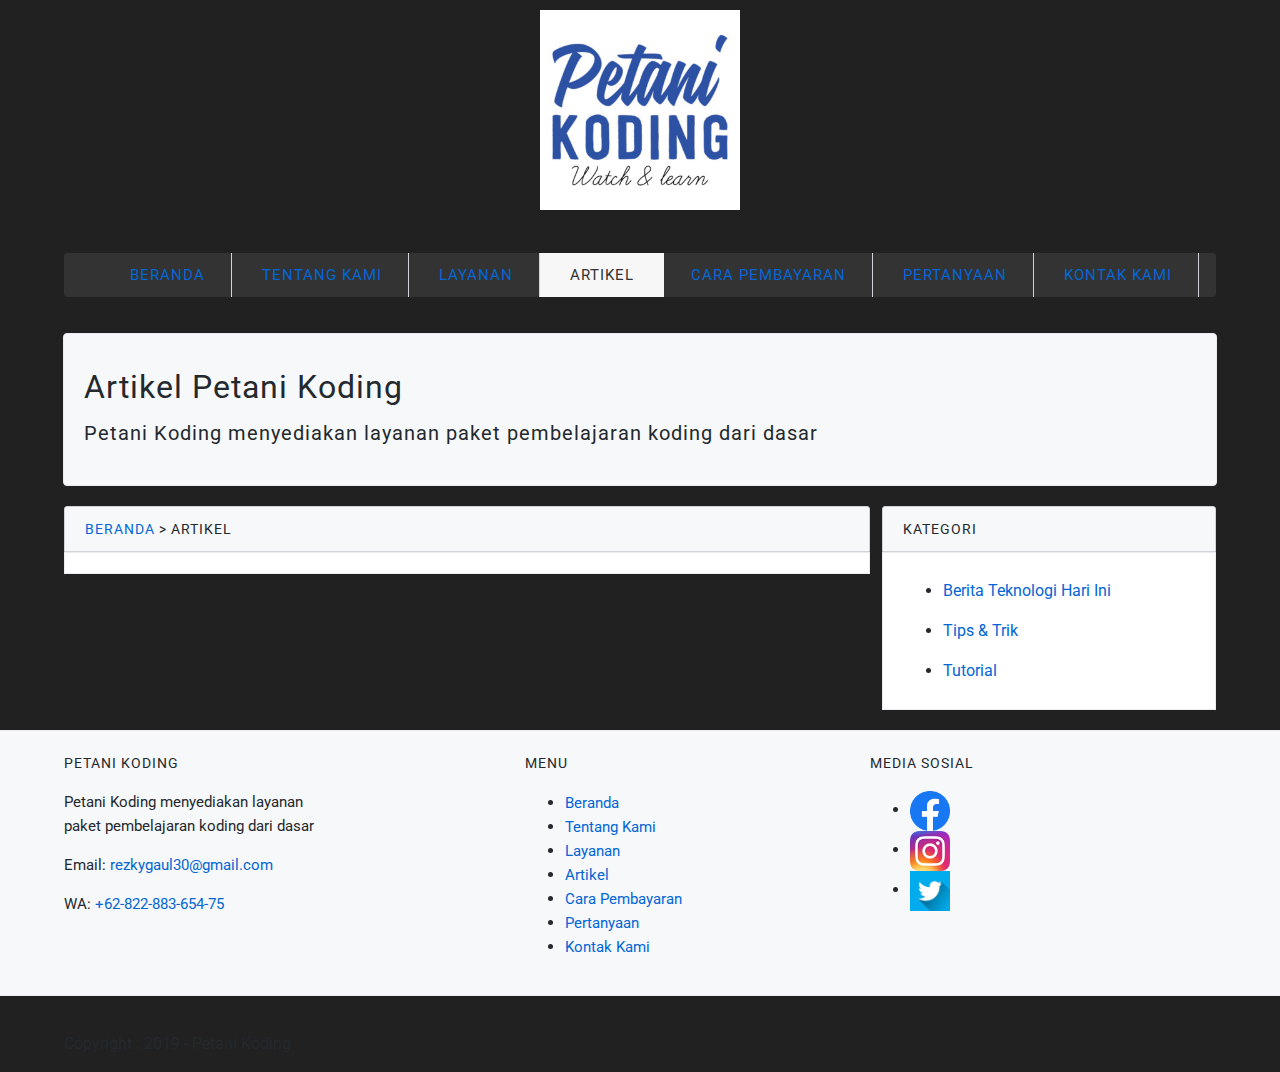
<file: artikel.html>
<!DOCTYPE html>
<html lang="en">
<head>
    <meta charset="UTF-8">
    <meta name="viewport" content="width=device-width, initial-scale=1.0">
    <meta http-equiv="X-UA-Compatible" content="ie=edge">
    <!-- Start Title -->
    <title>Belajar koding dari dasar - Petani Koding - Beranda</title>
    <!-- Start Title -->

    <!-- Start Description -->
    <meta name="description" content="Petani Koding menawarkan jasa belajar koding dari dasar">
    <!-- End Description -->

    <!-- Start CSS -->
    <link rel="stylesheet" href="css/style.css">
    <!-- End CSS -->
</head>
<body>
    <!-- Start Logo -->
    <div class="container logo">
        <a href="index.html" title=" logo petani koding">
            <img src="image/logo-petani-koding.jpg" alt="logo petani koding" width="200">
        </a>
    </div>
    <!-- End Logo -->

    <!-- Start Menu Primer -->
    <div class="container menu-primer">
        <ul>
            <li>
                <a href="index.html" title="Beranda">Beranda</a>
            </li>
            <li>
                <a href="tentang.html" title="Tentang Kami">Tentang Kami</a>
            </li>
            <li>
                <a href="layanan.html" title="Layanan">Layanan</a>
            </li>
            <li>
                <a href="artikel.html" title="Artikel" class="active">Artikel</a>
            </li>
            <li>
                <a href="pembayaran.html" title="Cara Pembayaran">Cara Pembayaran</a>
            </li>
            <li>
                <a href="pertanyaan.html" title="Pertanyaan">Pertanyaan</a>
            </li>
            <li>
                <a href="kontak.html" title="Kontak Kami">Kontak Kami</a>
            </li>
        </ul>
    </div>
    <!-- End Menu Primer -->

    <!-- Start Jumbotron -->
    <div class="container jumbotron">
        <h1>Artikel Petani Koding</h1>
        <h3>Petani Koding menyediakan layanan paket pembelajaran koding dari dasar</h3>
    </div>
    <!-- End Jumbotron -->

    <!-- Start Artikel -->
    <div class="container">
        <div class="main-one">
            <div class="box-heading">
                <h4><a href="index.html" title="Beranda">Beranda</a> > Artikel</h4>
            </div>
            <div class="box-isi">
            </div>
        </div>
        <div class="sidebar-two">
            <!-- Start Kategori -->
            <div class="box-heading">
                <h4>Kategori</h4>
            </div>
            <div class="box-isi">
                <ul>
                    <li><a href="#" title="Berita Teknologi">Berita Teknologi Hari Ini</a></li>
                </ul>
                <ul>
                    <li><a href="#" title="Tips & Trik">Tips & Trik</a></li>
                </ul>
                <ul>
                    <li><a href="#" title="Tutorial">Tutorial</a></li>
                </ul>
            </div>
            <!-- End Kategori -->
        </div>
    </div>
    <!-- End Artikel -->

    <!-- Start Menu Sekunder -->
    <div class="container-full menu-sekunder">
            <div class="container">
    
                <!-- Start Petani Koding -->
                <div class="menu-sekunder-one">
                    <h4>Petani Koding</h4>
                    <p>Petani Koding menyediakan layanan <br> paket pembelajaran koding dari dasar</p>
                    <p>Email: <a href="mailto:rezkygaul30@gmail.com" title="rezkygaul30@gmail.com">rezkygaul30@gmail.com</a></p>
                    <p>WA: <a href="telp:+62-822-883-654-75" title="+62-822-883-654-75">+62-822-883-654-75</a></p>
                </div>
                <!-- End Petani Koding -->
    
                <!-- Start Menu -->
                <div class="menu-sekunder-two">
                    <h4>Menu</h4>
                    <ul>
                        <li>
                            <a href="index.html" title="Beranda">Beranda</a>
                        </li>
                        <li>
                            <a href="tentang.html" title="Tentang Kami">Tentang Kami</a>
                        </li>
                        <li>
                            <a href="layanan.html" title="Layanan">Layanan</a>
                        </li>
                        <li>
                            <a href="artikel.html" title="Artikel">Artikel</a>
                        </li>
                        <li>
                            <a href="pembayaran.html" title="Cara Pembayaran">Cara Pembayaran</a>
                        </li>
                        <li>
                            <a href="pertanyaan.html" title="Pertanyaan">Pertanyaan</a>
                        </li>
                        <li>
                            <a href="kontak.html" title="Kontak Kami">Kontak Kami</a>
                        </li>
                    </ul>
                </div>
                <!-- End Menu -->
    
                <!-- Start Media Sosial -->
                <div class="menu-sekunder-three">
                    <h4>Media sosial</h4>
                    <ul>
                        <li><a href="https://facebook.com/" title="Facebook - Petani Koding" >
                                <img src="image/logo-facebook.png" alt="Logo Facebook" width="40">
                            </a>
                        </li>
                        <li><a href="https://instagram.com/" title="Instagram - Petani Koding" >
                            <img src="image/logo-instagram.png" alt="Logo Instagram" width="40">
                            </a>
                        </li>
                        <li><a href="https://twitter.com/" title="Twitter - Petani Koding">
                            <img src="image/logo-twitter.jpg" alt="Logo Twitter" width="40">
                            </a>
                        </li>
                    </ul>
                </div>
                <!-- End Media Sosial -->
            </div>
        </div>
    <!-- End Menu Sekunder -->

    <!-- Start Copyright -->
    <div class="container">
        <p>Copyright : 2019 - Petani Koding</p>
    </div>
    <!-- End Copyright -->
</body>
</html>
</file>
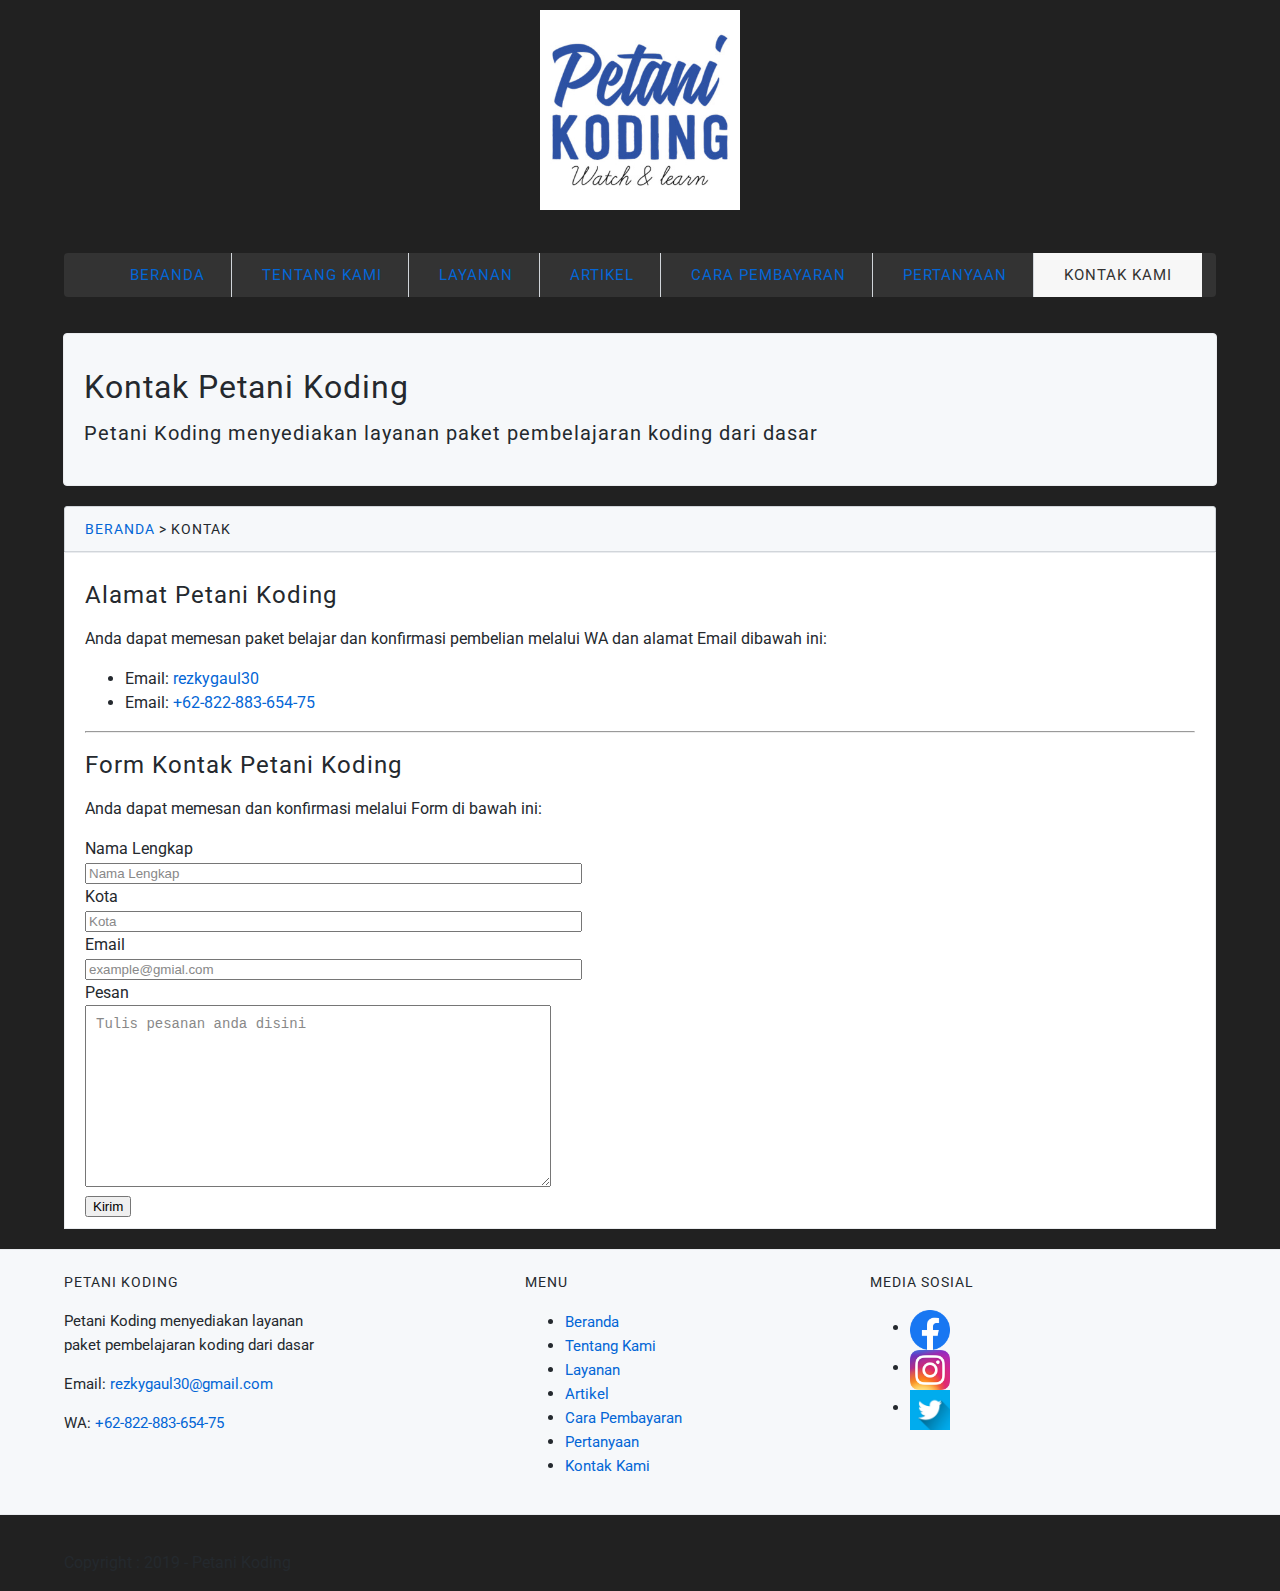
<file: kontak.html>
<!DOCTYPE html>
<html lang="en">
<head>
    <meta charset="UTF-8">
    <meta name="viewport" content="width=device-width, initial-scale=1.0">
    <meta http-equiv="X-UA-Compatible" content="ie=edge">
    <!-- Start Title -->
    <title>Belajar koding dari dasar - Petani Koding - Beranda</title>
    <!-- Start Title -->

    <!-- Start Description -->
    <meta name="description" content="Petani Koding menawarkan jasa belajar koding dari dasar">
    <!-- End Description -->

    <!-- Start CSS -->
    <link rel="stylesheet" href="css/style.css">
    <!-- End CSS -->
</head>
<body>
    <!-- Start Logo -->
    <div class="container logo">
        <a href="index.html" title=" logo petani koding">
            <img src="image/logo-petani-koding.jpg" alt="logo petani koding" width="200">
        </a>
    </div>
    <!-- End Logo -->

    <!-- Start Menu Primer -->
    <div class="container menu-primer">
        <ul>
            <li>
                <a href="index.html" title="Beranda">Beranda</a>
            </li>
            <li>
                <a href="tentang.html" title="Tentang Kami">Tentang Kami</a>
            </li>
            <li>
                <a href="layanan.html" title="Layanan">Layanan</a>
            </li>
            <li>
                <a href="artikel.html" title="Artikel">Artikel</a>
            </li>
            <li>
                <a href="pembayaran.html" title="Cara Pembayaran">Cara Pembayaran</a>
            </li>
            <li>
                <a href="pertanyaan.html" title="Pertanyaan">Pertanyaan</a>
            </li>
            <li>
                <a href="kontak.html" title="Kontak Kami" class="active">Kontak Kami</a>
            </li>
        </ul>
    </div>
    <!-- End Menu Primer -->

    <!-- Start Jumbotron -->
    <div class="container jumbotron">
        <h1>Kontak Petani Koding</h1>
        <h3>Petani Koding menyediakan layanan paket pembelajaran koding dari dasar</h3>
    </div>
    <!-- End Jumbotron -->

    <!-- Start Kontak -->
    <div class="container">
        <div class="box-heading">
            <h4><a href="index.html" title="Beranda">Beranda</a> > Kontak</h4>
        </div>
        <div class="box-isi">
            <!-- Start Alamat -->
                <h2>Alamat Petani Koding</h2>
                <p>Anda dapat memesan paket belajar dan konfirmasi pembelian melalui WA dan alamat Email dibawah ini:</p>
                <ul>
                    <li>Email: <a href="mailto:rezkygaul30" title="rezkygaul30@gmail.com">rezkygaul30</a></li>
                    <li>Email: <a href="telp:+62-822-883-654-75" title="+62-822-883-654-75">+62-822-883-654-75</a></li>
                </ul>
            <!-- End Alamat -->
            <hr>
            <!-- Start Form -->
                <h2>Form Kontak Petani Koding</h2>
                <p>Anda dapat memesan dan konfirmasi melalui Form di bawah ini:</p>

                <form method="POST" action="https://formspree.io/rezkygaul30@gmail.com">
                    <div>
                        <label for="nama">Nama Lengkap</label><br>
                        <input type="text" placeholder="Nama Lengkap" size="59" name="nama" id="nama">
                    </div>

                    <div>
                        <label for="kota">Kota</label><br>
                        <input type="text" placeholder="Kota" size="59" name="kota" id="kota">
                    </div>

                    <div>
                        <label for="email">Email</label><br>
                        <input type="email" placeholder="example@gmial.com" size="59" name="email" id="email">
                    </div>

                    <div>
                        <label for="pesan">Pesan</label><br>
                        <textarea name="" id="" cols="51" rows="10" placeholder="Tulis pesanan anda disini"></textarea>
                    </div>

                    <div>
                        <input type="submit" name="kirim" id="kirim" size="50" value="Kirim">
                    </div>

                </form>
                <!-- End Form -->
            </div>
    </div>
    <!-- End Kontak -->

    <!-- Start Menu Sekunder -->
    <div class="container-full menu-sekunder">
            <div class="container">
    
                <!-- Start Petani Koding -->
                <div class="menu-sekunder-one">
                    <h4>Petani Koding</h4>
                    <p>Petani Koding menyediakan layanan <br> paket pembelajaran koding dari dasar</p>
                    <p>Email: <a href="mailto:rezkygaul30@gmail.com" title="rezkygaul30@gmail.com">rezkygaul30@gmail.com</a></p>
                    <p>WA: <a href="telp:+62-822-883-654-75" title="+62-822-883-654-75">+62-822-883-654-75</a></p>
                </div>
                <!-- End Petani Koding -->
    
                <!-- Start Menu -->
                <div class="menu-sekunder-two">
                    <h4>Menu</h4>
                    <ul>
                        <li>
                            <a href="index.html" title="Beranda">Beranda</a>
                        </li>
                        <li>
                            <a href="tentang.html" title="Tentang Kami">Tentang Kami</a>
                        </li>
                        <li>
                            <a href="layanan.html" title="Layanan">Layanan</a>
                        </li>
                        <li>
                            <a href="artikel.html" title="Artikel">Artikel</a>
                        </li>
                        <li>
                            <a href="pembayaran.html" title="Cara Pembayaran">Cara Pembayaran</a>
                        </li>
                        <li>
                            <a href="pertanyaan.html" title="Pertanyaan">Pertanyaan</a>
                        </li>
                        <li>
                            <a href="kontak.html" title="Kontak Kami">Kontak Kami</a>
                        </li>
                    </ul>
                </div>
                <!-- End Menu -->
    
                <!-- Start Media Sosial -->
                <div class="menu-sekunder-three">
                    <h4>Media sosial</h4>
                    <ul>
                        <li><a href="https://facebook.com/" title="Facebook - Petani Koding" >
                                <img src="image/logo-facebook.png" alt="Logo Facebook" width="40">
                            </a>
                        </li>
                        <li><a href="https://instagram.com/" title="Instagram - Petani Koding" >
                            <img src="image/logo-instagram.png" alt="Logo Instagram" width="40">
                            </a>
                        </li>
                        <li><a href="https://twitter.com/" title="Twitter - Petani Koding">
                            <img src="image/logo-twitter.jpg" alt="Logo Twitter" width="40">
                            </a>
                        </li>
                    </ul>
                </div>
                <!-- End Media Sosial -->
            </div>
        </div>
    <!-- End Menu Sekunder -->

    <!-- Start Copyright -->
    <div class="container">
        <p>Copyright : 2019 - Petani Koding</p>
    </div>
    <!-- End Copyright -->
</body>
</html>
</file>
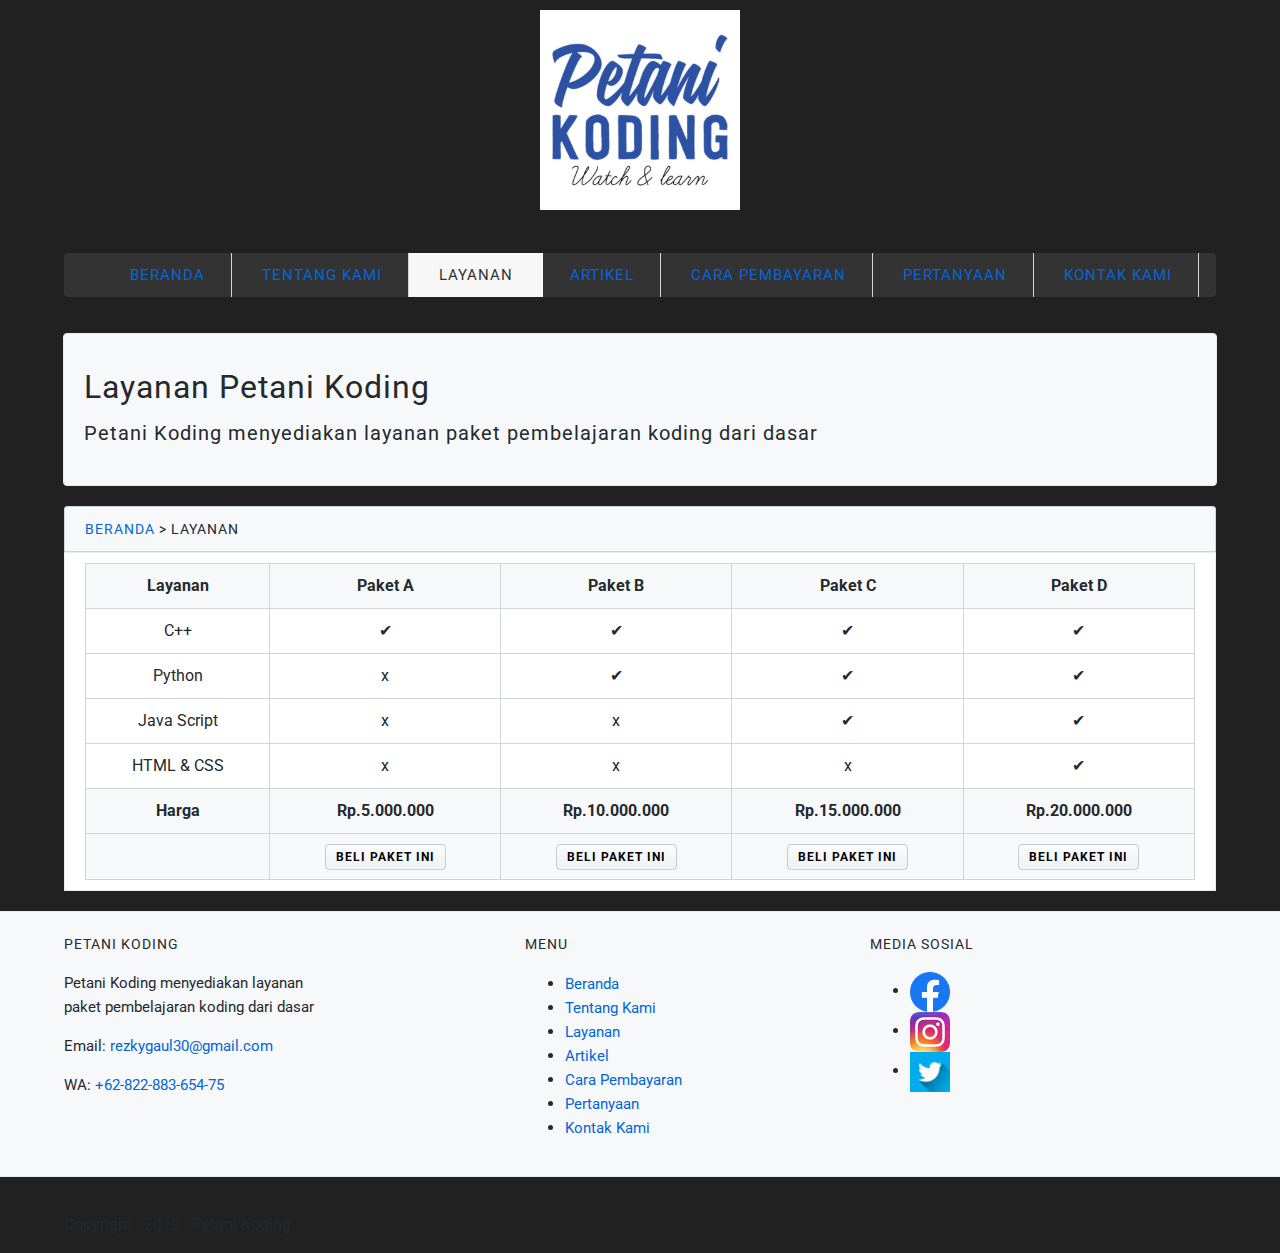
<file: layanan.html>
<!DOCTYPE html>
<html lang="en">
<head>
    <meta charset="UTF-8">
    <meta name="viewport" content="width=device-width, initial-scale=1.0">
    <meta http-equiv="X-UA-Compatible" content="ie=edge">
    <!-- Start Title -->
    <title>Belajar koding dari dasar - Petani Koding - Beranda</title>
    <!-- Start Title -->

    <!-- Start Description -->
    <meta name="description" content="Petani Koding menawarkan jasa belajar koding dari dasar">
    <!-- End Description -->

    <!-- Start CSS -->
    <link rel="stylesheet" href="css/style.css">
    <!-- End CSS -->
</head>
<body>
    <!-- Start Logo -->
    <div class="container logo">
        <a href="index.html" title=" logo petani koding">
            <img src="image/logo-petani-koding.jpg" alt="logo petani koding" width="200">
        </a>
    </div>
    <!-- End Logo -->

    <!-- Start Menu Primer -->
    <div class="container menu-primer">
        <ul>
            <li>
                <a href="index.html" title="Beranda">Beranda</a>
            </li>
            <li>
                <a href="tentang.html" title="Tentang Kami">Tentang Kami</a>
            </li>
            <li>
                <a href="layanan.html" title="Layanan" class="active">Layanan</a>
            </li>
            <li>
                <a href="artikel.html" title="Artikel">Artikel</a>
            </li>
            <li>
                <a href="pembayaran.html" title="Cara Pembayaran">Cara Pembayaran</a>
            </li>
            <li>
                <a href="pertanyaan.html" title="Pertanyaan">Pertanyaan</a>
            </li>
            <li>
                <a href="kontak.html" title="Kontak Kami">Kontak Kami</a>
            </li>
        </ul>
    </div>
    <!-- End Menu Primer -->

    <!-- Start Jumbotron -->
    <div class="container jumbotron">
        <h1>Layanan Petani Koding</h1>
        <h3>Petani Koding menyediakan layanan paket pembelajaran koding dari dasar</h3>
    </div>
    <!-- End Jumbotron -->

    <!-- Start Layanan -->
    <div class="container">
        <div class="box-heading">
            <h4><a href="index.html" title="Beranda">Beranda</a> > Layanan</h4>
        </div>
        <div class="box-isi">
            <table border="1" cellpadding="10" class="layanan-table">
                <thead>
                    <tr>
                        <th>Layanan</th>
                        <th>Paket A</th>
                        <th>Paket B</th>
                        <th>Paket C</th>
                        <th>Paket D</th>
                    </tr>
            </thead>
            <tbody> 
                    <tr>
                        <td>C++</td>
                        <td>✔</td>
                        <td>✔</td>
                        <td>✔</td>
                        <td>✔</td>
                    </tr>
                    <tr>
                        <td>Python</td>
                        <td>x</td>
                        <td>✔</td>
                        <td>✔</td>
                        <td>✔</td>
                    </tr>
                    <tr>
                        <td>Java Script</td>
                        <td>x</td>
                        <td>x</td>
                        <td>✔</td>
                        <td>✔</td>
                    </tr>
                    <tr>
                        <td>HTML & CSS</td>
                        <td>x</td>
                        <td>x</td>
                        <td>x</td>
                        <td>✔</td>
                    </tr>
            </tbody>
            <tfoot>
                <tr>
                    <th>Harga</th>
                    <th>Rp.5.000.000</th>
                    <th>Rp.10.000.000</th>
                    <th>Rp.15.000.000</th>
                    <th>Rp.20.000.000</th>
                </tr>
                <tr>
                    <th></th>
                    <th><a href="kontak.html" title="Beli Paket Ini" class="button">Beli Paket Ini</a></th>
                    <th><a href="kontak.html" title="Beli Paket Ini" class="button">Beli Paket Ini</a></th>
                    <th><a href="kontak.html" title="Beli Paket Ini" class="button">Beli Paket Ini</a></th>
                    <th><a href="kontak.html" title="Beli Paket Ini" class="button">Beli Paket Ini</a></th>
                </tr>
            </tfoot> 
            </table>
        </div>
    </div>
    <!-- End Layanan -->

    <!-- Start Menu Sekunder -->
    <div class="container-full menu-sekunder">
            <div class="container">
    
                <!-- Start Petani Koding -->
                <div class="menu-sekunder-one">
                    <h4>Petani Koding</h4>
                    <p>Petani Koding menyediakan layanan <br> paket pembelajaran koding dari dasar</p>
                    <p>Email: <a href="mailto:rezkygaul30@gmail.com" title="rezkygaul30@gmail.com">rezkygaul30@gmail.com</a></p>
                    <p>WA: <a href="telp:+62-822-883-654-75" title="+62-822-883-654-75">+62-822-883-654-75</a></p>
                </div>
                <!-- End Petani Koding -->
    
                <!-- Start Menu -->
                <div class="menu-sekunder-two">
                    <h4>Menu</h4>
                    <ul>
                        <li>
                            <a href="index.html" title="Beranda">Beranda</a>
                        </li>
                        <li>
                            <a href="tentang.html" title="Tentang Kami">Tentang Kami</a>
                        </li>
                        <li>
                            <a href="layanan.html" title="Layanan">Layanan</a>
                        </li>
                        <li>
                            <a href="artikel.html" title="Artikel">Artikel</a>
                        </li>
                        <li>
                            <a href="pembayaran.html" title="Cara Pembayaran">Cara Pembayaran</a>
                        </li>
                        <li>
                            <a href="pertanyaan.html" title="Pertanyaan">Pertanyaan</a>
                        </li>
                        <li>
                            <a href="kontak.html" title="Kontak Kami">Kontak Kami</a>
                        </li>
                    </ul>
                </div>
                <!-- End Menu -->
    
                <!-- Start Media Sosial -->
                <div class="menu-sekunder-three">
                    <h4>Media sosial</h4>
                    <ul>
                        <li><a href="https://facebook.com/" title="Facebook - Petani Koding" >
                                <img src="image/logo-facebook.png" alt="Logo Facebook" width="40">
                            </a>
                        </li>
                        <li><a href="https://instagram.com/" title="Instagram - Petani Koding" >
                            <img src="image/logo-instagram.png" alt="Logo Instagram" width="40">
                            </a>
                        </li>
                        <li><a href="https://twitter.com/" title="Twitter - Petani Koding">
                            <img src="image/logo-twitter.jpg" alt="Logo Twitter" width="40">
                            </a>
                        </li>
                    </ul>
                </div>
                <!-- End Media Sosial -->
            </div>
        </div>
    <!-- End Menu Sekunder -->

    <!-- Start Copyright -->
    <div class="container">
        <p>Copyright : 2019 - Petani Koding</p>
    </div>
    <!-- End Copyright -->
</body>
</html>
</file>
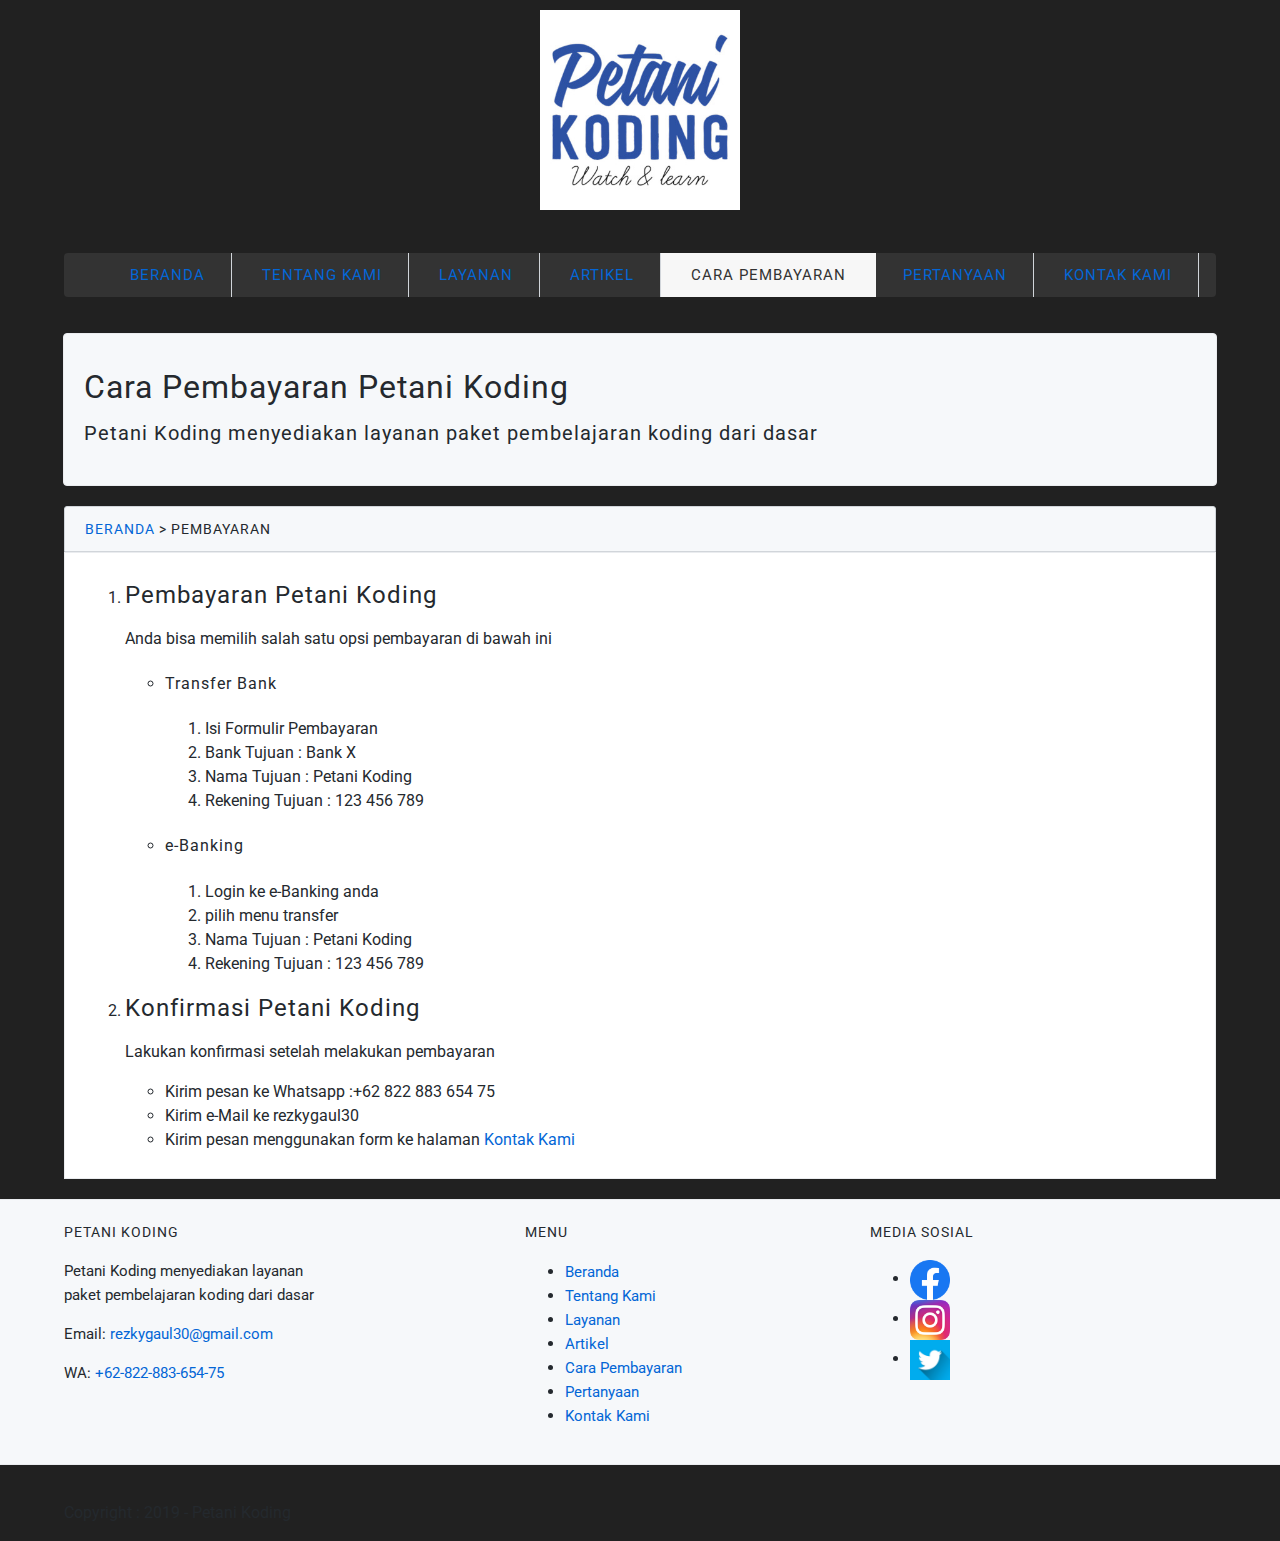
<file: pembayaran.html>
<!DOCTYPE html>
<html lang="en">
<head>
    <meta charset="UTF-8">
    <meta name="viewport" content="width=device-width, initial-scale=1.0">
    <meta http-equiv="X-UA-Compatible" content="ie=edge">
    <!-- Start Title -->
    <title>Belajar koding dari dasar - Petani Koding - Beranda</title>
    <!-- Start Title -->

    <!-- Start Description -->
    <meta name="description" content="Petani Koding menawarkan jasa belajar koding dari dasar">
    <!-- End Description -->

    <!-- Start CSS -->
    <link rel="stylesheet" href="css/style.css">
    <!-- End CSS -->
</head>
<body>
    <!-- Start Logo -->
    <div class="container logo">
        <a href="index.html" title=" logo petani koding">
            <img src="image/logo-petani-koding.jpg" alt="logo petani koding" width="200">
        </a>
    </div>
    <!-- End Logo -->

    <!-- Start Menu Primer -->
    <div class="container menu-primer">
        <ul>
            <li>
                <a href="index.html" title="Beranda">Beranda</a>
            </li>
            <li>
                <a href="tentang.html" title="Tentang Kami">Tentang Kami</a>
            </li>
            <li>
                <a href="layanan.html" title="Layanan">Layanan</a>
            </li>
            <li>
                <a href="artikel.html" title="Artikel">Artikel</a>
            </li>
            <li>
                <a href="pembayaran.html" title="Cara Pembayaran" class="active">Cara Pembayaran</a>
            </li>
            <li>
                <a href="pertanyaan.html" title="Pertanyaan">Pertanyaan</a>
            </li>
            <li>
                <a href="kontak.html" title="Kontak Kami">Kontak Kami</a>
            </li>
        </ul>
    </div>
    <!-- End Menu Primer -->

    <!-- Start Jumbotron -->
    <div class="container jumbotron">
        <h1>Cara Pembayaran Petani Koding</h1>
        <h3>Petani Koding menyediakan layanan paket pembelajaran koding dari dasar</h3>
    </div>
    <!-- End Jumbotron -->

    <!-- Start Pembayaran -->
    <div class="container">
        <div class="box-heading">
            <h4><a href="index.html" title="Beranda">Beranda</a> > Pembayaran</h4>
        </div>
        <div class="box-isi">
            <ol>
                <li>
                    <h2>Pembayaran Petani Koding</h2>
                    <p>Anda bisa memilih salah satu opsi pembayaran di bawah ini</p>
                    <ul>
                        <li>
                            <h4>Transfer Bank</h4>
                            <ol>
                                <li>Isi Formulir Pembayaran</li>
                                <li>Bank Tujuan : Bank X</li>
                                <li>Nama Tujuan : Petani Koding</li>
                                <li>Rekening Tujuan : 123 456 789</li>
                            </ol>
                        </li>
                        <li>
                            <h4>e-Banking</h4>
                            <ol>
                                <li>Login ke e-Banking anda</li>
                                <li>pilih menu transfer</li>
                                <li>Nama Tujuan : Petani Koding</li>
                                <li>Rekening Tujuan : 123 456 789</li>
                            </ol>
                        </li>
                    </ul>
                </li>
                <li>
                    <h2>Konfirmasi Petani Koding</h2>
                    <p>Lakukan konfirmasi setelah melakukan pembayaran</p>
                    <ul>
                        <li>Kirim pesan ke Whatsapp :+62 822 883 654 75</li>
                        <li>Kirim e-Mail ke rezkygaul30</li>
                        <li>Kirim pesan menggunakan form ke halaman <a href="kontak.html" title="Kontak Kami">Kontak Kami</a></li>
                    </ul>
                </li>
            </ol>
        </div>
    </div>
    <!-- End Pembayaran -->

    <!-- Start Menu Sekunder -->
    <div class="container-full menu-sekunder">
            <div class="container">
    
                <!-- Start Petani Koding -->
                <div class="menu-sekunder-one">
                    <h4>Petani Koding</h4>
                    <p>Petani Koding menyediakan layanan <br> paket pembelajaran koding dari dasar</p>
                    <p>Email: <a href="mailto:rezkygaul30@gmail.com" title="rezkygaul30@gmail.com">rezkygaul30@gmail.com</a></p>
                    <p>WA: <a href="telp:+62-822-883-654-75" title="+62-822-883-654-75">+62-822-883-654-75</a></p>
                </div>
                <!-- End Petani Koding -->
    
                <!-- Start Menu -->
                <div class="menu-sekunder-two">
                    <h4>Menu</h4>
                    <ul>
                        <li>
                            <a href="index.html" title="Beranda">Beranda</a>
                        </li>
                        <li>
                            <a href="tentang.html" title="Tentang Kami">Tentang Kami</a>
                        </li>
                        <li>
                            <a href="layanan.html" title="Layanan">Layanan</a>
                        </li>
                        <li>
                            <a href="artikel.html" title="Artikel">Artikel</a>
                        </li>
                        <li>
                            <a href="pembayaran.html" title="Cara Pembayaran">Cara Pembayaran</a>
                        </li>
                        <li>
                            <a href="pertanyaan.html" title="Pertanyaan">Pertanyaan</a>
                        </li>
                        <li>
                            <a href="kontak.html" title="Kontak Kami">Kontak Kami</a>
                        </li>
                    </ul>
                </div>
                <!-- End Menu -->
    
                <!-- Start Media Sosial -->
                <div class="menu-sekunder-three">
                    <h4>Media sosial</h4>
                    <ul>
                        <li><a href="https://facebook.com/" title="Facebook - Petani Koding" >
                                <img src="image/logo-facebook.png" alt="Logo Facebook" width="40">
                            </a>
                        </li>
                        <li><a href="https://instagram.com/" title="Instagram - Petani Koding" >
                            <img src="image/logo-instagram.png" alt="Logo Instagram" width="40">
                            </a>
                        </li>
                        <li><a href="https://twitter.com/" title="Twitter - Petani Koding">
                            <img src="image/logo-twitter.jpg" alt="Logo Twitter" width="40">
                            </a>
                        </li>
                    </ul>
                </div>
                <!-- End Media Sosial -->
            </div>
        </div>
    <!-- End Menu Sekunder -->

    <!-- Start Copyright -->
    <div class="container">
        <p>Copyright : 2019 - Petani Koding</p>
    </div>
    <!-- End Copyright -->
</body>
</html>
</file>
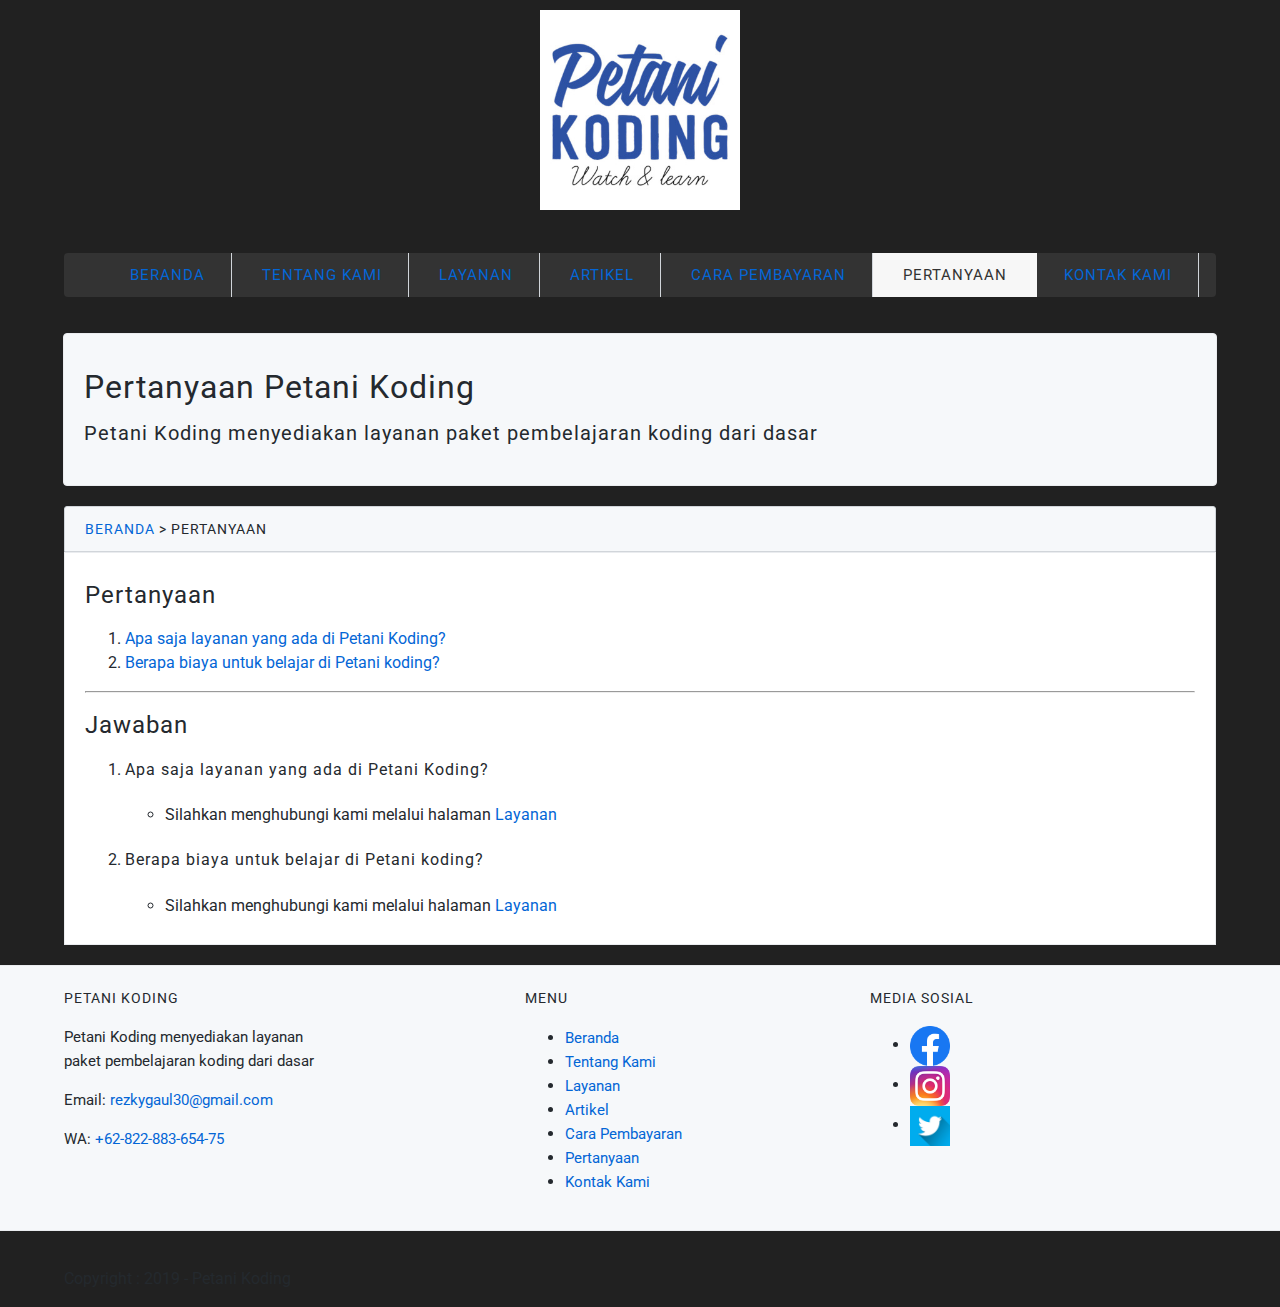
<file: pertanyaan.html>
<!DOCTYPE html>
<html lang="en">
<head>
    <meta charset="UTF-8">
    <meta name="viewport" content="width=device-width, initial-scale=1.0">
    <meta http-equiv="X-UA-Compatible" content="ie=edge">
    <!-- Start Title -->
    <title>Belajar koding dari dasar - Petani Koding - Beranda</title>
    <!-- Start Title -->

    <!-- Start Description -->
    <meta name="description" content="Petani Koding menawarkan jasa belajar koding dari dasar">
    <!-- End Description -->

    <!-- Start CSS -->
    <link rel="stylesheet" href="css/style.css">
    <!-- End CSS -->
</head>
<body>
    <!-- Start Logo -->
    <div class="container logo">
        <a href="index.html" title=" logo petani koding">
            <img src="image/logo-petani-koding.jpg" alt="logo petani koding" width="200">
        </a>
    </div>
    <!-- End Logo -->

    <!-- Start Menu Primer -->
    <div class="container menu-primer">
        <ul>
            <li>
                <a href="index.html" title="Beranda">Beranda</a>
            </li>
            <li>
                <a href="tentang.html" title="Tentang Kami">Tentang Kami</a>
            </li>
            <li>
                <a href="layanan.html" title="Layanan">Layanan</a>
            </li>
            <li>
                <a href="artikel.html" title="Artikel">Artikel</a>
            </li>
            <li>
                <a href="pembayaran.html" title="Cara Pembayaran">Cara Pembayaran</a>
            </li>
            <li>
                <a href="pertanyaan.html" title="Pertanyaan" class="active">Pertanyaan</a>
            </li>
            <li>
                <a href="kontak.html" title="Kontak Kami">Kontak Kami</a>
            </li>
        </ul>
    </div>
    <!-- End Menu Primer -->

    <!-- Start Jumbotron -->
    <div class="container jumbotron">
        <h1>Pertanyaan Petani Koding</h1>
        <h3>Petani Koding menyediakan layanan paket pembelajaran koding dari dasar</h3>
    </div>
    <!-- End Jumbotron -->

    <!-- Start Pertanyaan -->
    <div class="container">
        <div class="box-heading">
            <h4><a href="index.html" title="Beranda">Beranda</a> > Pertanyaan</h4>
        </div>
        <div class="box-isi">
            <h2>Pertanyaan</h2>
            <ol>
                <li>
                    <a href="#01" title="Apa saja layanan yang ada di Petani Koding?">Apa saja layanan yang ada di Petani Koding?</a>
                </li>
                <li>
                    <a href="#02" title="Berapa biaya untuk belajar di Petani koding?">Berapa biaya untuk belajar di Petani koding?</a>
                </li>
            </ol>
            <hr>
            <h2>Jawaban</h2>
            <ol>
                <li>
                    <h4 id="01">Apa saja layanan yang ada di Petani Koding?</h4>
                    <ul>
                        <li>Silahkan menghubungi kami melalui halaman <a href="layanan.html" title="Layanan">Layanan</a></li>
                    </ul>
                </li>
                <li>
                    <h4 id="02">Berapa biaya untuk belajar di Petani koding?</h4>
                    <ul>
                        <li>Silahkan menghubungi kami melalui halaman <a href="layanan.html" title="Layanan">Layanan</a></li>
                    </ul>
                </li>
            </ol>
        </div>
    </div>
    <!-- End Pertanyaan -->

    <!-- Start Menu Sekunder -->
    <div class="container-full menu-sekunder">
            <div class="container">
    
                <!-- Start Petani Koding -->
                <div class="menu-sekunder-one">
                    <h4>Petani Koding</h4>
                    <p>Petani Koding menyediakan layanan <br> paket pembelajaran koding dari dasar</p>
                    <p>Email: <a href="mailto:rezkygaul30@gmail.com" title="rezkygaul30@gmail.com">rezkygaul30@gmail.com</a></p>
                    <p>WA: <a href="telp:+62-822-883-654-75" title="+62-822-883-654-75">+62-822-883-654-75</a></p>
                </div>
                <!-- End Petani Koding -->
    
                <!-- Start Menu -->
                <div class="menu-sekunder-two">
                    <h4>Menu</h4>
                    <ul>
                        <li>
                            <a href="index.html" title="Beranda">Beranda</a>
                        </li>
                        <li>
                            <a href="tentang.html" title="Tentang Kami">Tentang Kami</a>
                        </li>
                        <li>
                            <a href="layanan.html" title="Layanan">Layanan</a>
                        </li>
                        <li>
                            <a href="artikel.html" title="Artikel">Artikel</a>
                        </li>
                        <li>
                            <a href="pembayaran.html" title="Cara Pembayaran">Cara Pembayaran</a>
                        </li>
                        <li>
                            <a href="pertanyaan.html" title="Pertanyaan">Pertanyaan</a>
                        </li>
                        <li>
                            <a href="kontak.html" title="Kontak Kami">Kontak Kami</a>
                        </li>
                    </ul>
                </div>
                <!-- End Menu -->
    
                <!-- Start Media Sosial -->
                <div class="menu-sekunder-three">
                    <h4>Media sosial</h4>
                    <ul>
                        <li><a href="https://facebook.com/" title="Facebook - Petani Koding" >
                                <img src="image/logo-facebook.png" alt="Logo Facebook" width="40">
                            </a>
                        </li>
                        <li><a href="https://instagram.com/" title="Instagram - Petani Koding" >
                            <img src="image/logo-instagram.png" alt="Logo Instagram" width="40">
                            </a>
                        </li>
                        <li><a href="https://twitter.com/" title="Twitter - Petani Koding">
                            <img src="image/logo-twitter.jpg" alt="Logo Twitter" width="40">
                            </a>
                        </li>
                    </ul>
                </div>
                <!-- End Media Sosial -->
            </div>
        </div>
    <!-- End Menu Sekunder -->

    <!-- Start Copyright -->
    <div class="container">
        <p>Copyright : 2019 - Petani Koding</p>
    </div>
    <!-- End Copyright -->
</body>
</html>
</file>
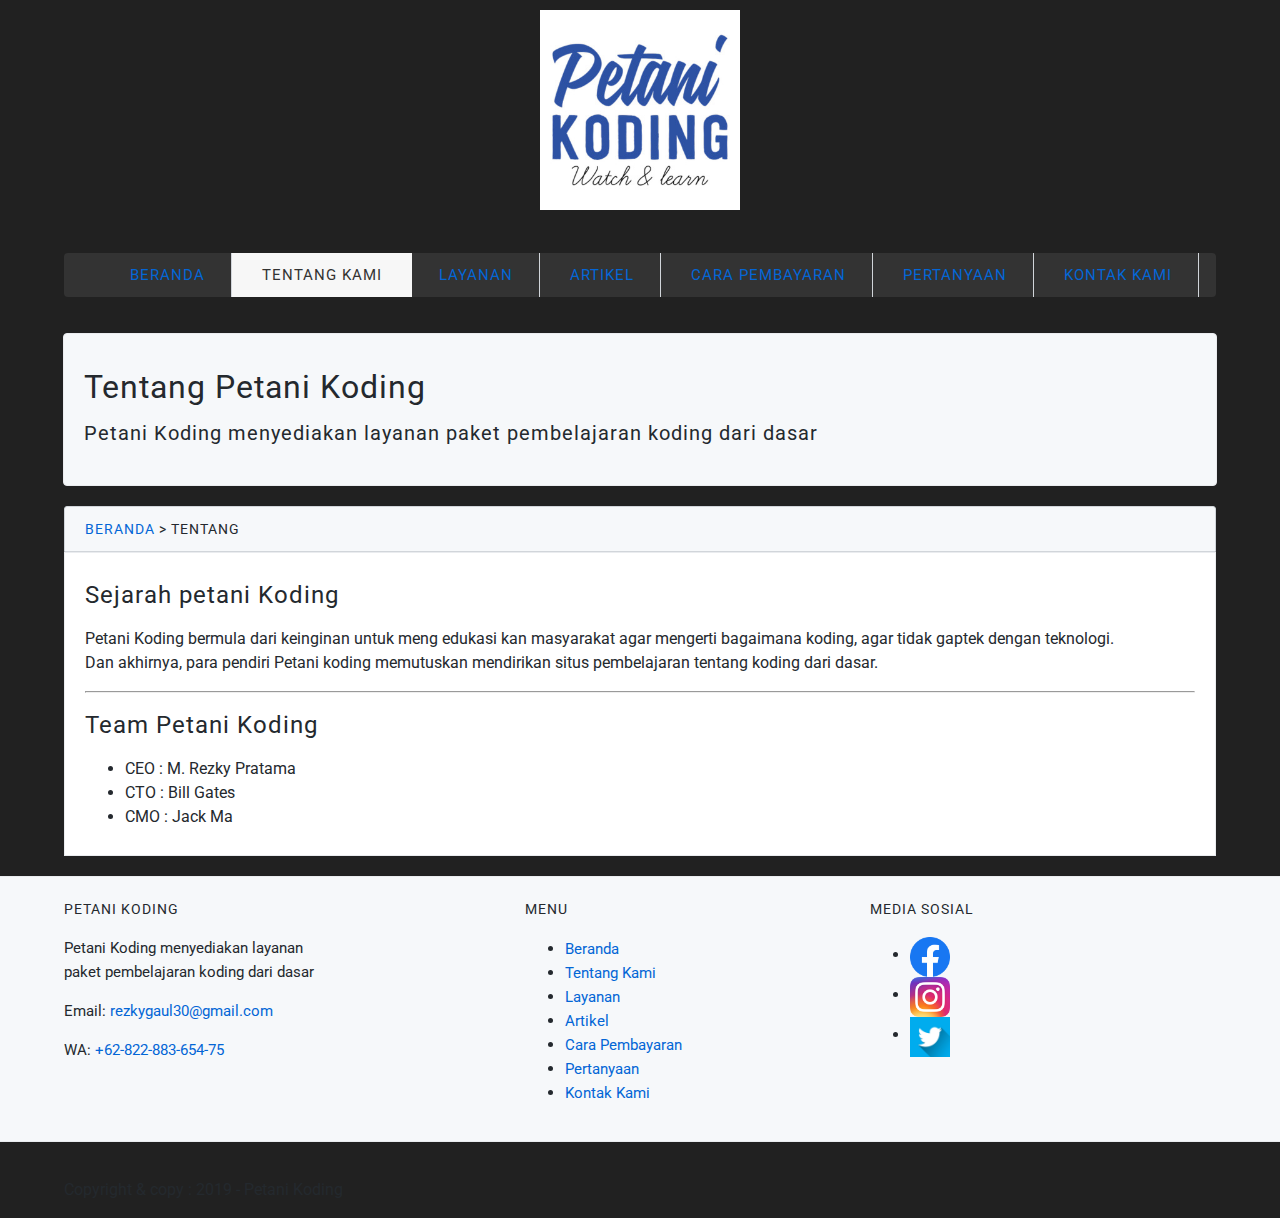
<file: tentang.html>
<!DOCTYPE html>
<html lang="en">
<head>
    <meta charset="UTF-8">
    <meta name="viewport" content="width=device-width, initial-scale=1.0">
    <meta http-equiv="X-UA-Compatible" content="ie=edge">
    <!-- Start Title -->
    <title>Belajar koding dari dasar - Petani Koding - Beranda</title>
    <!-- Start Title -->

    <!-- Start Description -->
    <meta name="description" content="Petani Koding menawarkan jasa belajar koding dari dasar">
    <!-- End Description -->

    <!-- Start CSS -->
    <link rel="stylesheet" href="css/style.css">
    <!-- End CSS -->
</head>
<body>
   <!-- Start Logo -->
   <div class="container logo">
    <a href="index.html" title=" logo petani koding">
        <img src="image/logo-petani-koding.jpg" alt="logo petani koding" width="200">
    </a>
</div>
<!-- End Logo -->

<!-- Start Menu Primer -->
<div class="container menu-primer">
    <ul>
        <li>
            <a href="index.html" title="Beranda">Beranda</a>
        </li>
        <li>
            <a href="tentang.html" title="Tentang Kami" class="active">Tentang Kami</a>
        </li>
        <li>
            <a href="layanan.html" title="Layanan">Layanan</a>
        </li>
        <li>
            <a href="artikel.html" title="Artikel">Artikel</a>
        </li>
        <li>
            <a href="pembayaran.html" title="Cara Pembayaran">Cara Pembayaran</a>
        </li>
        <li>
            <a href="pertanyaan.html" title="Pertanyaan">Pertanyaan</a>
        </li>
        <li>
            <a href="kontak.html" title="Kontak Kami">Kontak Kami</a>
        </li>
    </ul>
</div>
<!-- End Menu Primer -->

    <!-- Start Jumbotron -->
    <div class="container jumbotron">
        <h1>Tentang Petani Koding</h1>
        <h3>Petani Koding menyediakan layanan paket pembelajaran koding dari dasar</h3>
    </div>
    <!-- End Jumbotron -->

    <!-- Start Tentang -->
    <div class="container">
        <div class="box-heading">
            <h4><a href="index.html" title="Beranda">Beranda</a> > Tentang</h4>
        </div>
        <div class="box-isi">
            <h2>Sejarah petani Koding</h2>
            <p>
                Petani Koding bermula dari keinginan untuk meng edukasi kan masyarakat agar mengerti bagaimana koding, agar tidak gaptek dengan teknologi.
                <br>
                Dan akhirnya, para pendiri Petani koding memutuskan mendirikan situs pembelajaran tentang koding dari dasar.
            </p>

            <hr>

            <h2>Team Petani Koding</h2>
            <ul>
                <li>CEO : M. Rezky Pratama</li>
                <li>CTO : Bill Gates</li>
                <li>CMO : Jack Ma</li>
            </ul>
        </div>
    </div>
    <!-- End Tentang -->

    <!-- Start Menu Sekunder -->
    <div class="container-full menu-sekunder">
            <div class="container">
    
                <!-- Start Petani Koding -->
                <div class="menu-sekunder-one">
                    <h4>Petani Koding</h4>
                    <p>Petani Koding menyediakan layanan <br> paket pembelajaran koding dari dasar</p>
                    <p>Email: <a href="mailto:rezkygaul30@gmail.com" title="rezkygaul30@gmail.com">rezkygaul30@gmail.com</a></p>
                    <p>WA: <a href="telp:+62-822-883-654-75" title="+62-822-883-654-75">+62-822-883-654-75</a></p>
                </div>
                <!-- End Petani Koding -->
    
                <!-- Start Menu -->
                <div class="menu-sekunder-two">
                    <h4>Menu</h4>
                    <ul>
                        <li>
                            <a href="index.html" title="Beranda">Beranda</a>
                        </li>
                        <li>
                            <a href="tentang.html" title="Tentang Kami">Tentang Kami</a>
                        </li>
                        <li>
                            <a href="layanan.html" title="Layanan">Layanan</a>
                        </li>
                        <li>
                            <a href="artikel.html" title="Artikel">Artikel</a>
                        </li>
                        <li>
                            <a href="pembayaran.html" title="Cara Pembayaran">Cara Pembayaran</a>
                        </li>
                        <li>
                            <a href="pertanyaan.html" title="Pertanyaan">Pertanyaan</a>
                        </li>
                        <li>
                            <a href="kontak.html" title="Kontak Kami">Kontak Kami</a>
                        </li>
                    </ul>
                </div>
                <!-- End Menu -->
    
                <!-- Start Media Sosial -->
                <div class="menu-sekunder-three">
                    <h4>Media sosial</h4>
                    <ul>
                        <li><a href="https://facebook.com/" title="Facebook - Petani Koding" >
                                <img src="image/logo-facebook.png" alt="Logo Facebook" width="40">
                            </a>
                        </li>
                        <li><a href="https://instagram.com/" title="Instagram - Petani Koding" >
                            <img src="image/logo-instagram.png" alt="Logo Instagram" width="40">
                            </a>
                        </li>
                        <li><a href="https://twitter.com/" title="Twitter - Petani Koding">
                            <img src="image/logo-twitter.jpg" alt="Logo Twitter" width="40">
                            </a>
                        </li>
                    </ul>
                </div>
                <!-- End Media Sosial -->
            </div>
        </div>
    <!-- End Menu Sekunder -->

    <!-- Start Copyright -->
    <div class="container">
        <p>Copyright & copy : 2019 - Petani Koding</p>
    </div>
    <!-- End Copyright -->
</body>
</html>
</file>
<file: css/style.css>
/* Start Font */
@import url('https://fonts.googleapis.com/css?family=Roboto&display=swap');
/* End Font */

/* Start Body */
body {
    color: #24292e;
    font-family: Roboto, Helvetica, Arial, sans-serif;
    font-size: 16px;
    line-height: 1.5em;
    margin: 0;
    padding: 0;
}
/* End Body */

/* Start Debug */
.bg-aliceblue {
    background-color: aliceblue;
}

.bg-crimson {
    background-color: aliceblue;
}
/* End Debug */

/* Start Container */
.container {
    margin: 10px auto;
    overflow: auto;
    width: 90%;
}

.container-full {
    margin: 10px auto;
    overflow: auto;
    width: 100%;
}
/* End Container */

/* Start Logo */
.logo {
    text-align: center;
}
/* End Logo */

/* Start Menu Primer */
.menu-primer ul {
    background-color: #333333;
    border-radius: 4px;
    box-shadow: 
        0 3px 5px -1px rgba(0, 0, 0, .2)
        0 6px 10px 0 rgba(0, 0, 0, .14)
        0 1px 18px 0 rgba(0, 0, 0, .12)
}

.menu-primer li {
    border-right: 1px solid #d1d5da;
    display: inline-block;
}

.menu-primer a {
    color: #ffffff;
    font-size: 15px;
    display: inline-block;
    margin: 0 -4px;
    letter-spacing: 1px;
    padding: 10px 30px;
    text-transform: uppercase;
}

.menu-primer a:hover {
    background-color: #f7f7ff;
    color: #000000;
    text-decoration: none;
}

.menu-primer .active {
    background-color: #f7f7f7;
    color: #333333;
    text-decoration: none;

}


/* End Menu Primer */

/* Start Anchor / Hyperlink */
a:link,
a:visited {
    color: #0366d6;
    text-decoration: none;
}
a:hover,
a:active {
    color: #000000;
    text-decoration: none;
}
/* End Anchor / Hyperlink */

/* Start Heading */
h1, h2, h3, h4, h5, h6 {
    font-weight: 400;
    letter-spacing: 1px;
}
h1 {
    font-size: 28px;
}
h2 {
    font-size: 24px;
}
h3 {
    font-size: 18px;
}
h4 {
    font-size: 16px;
}
h5 {
    font-size: 14px;
}
h6 {
    font-size: 13px;
}
/* End Heading */

/* Start Jumbotron */
.jumbotron {
    background-color: #f6f8fa;
    border: 1px solid #eaecef;
    border-radius: 4px;
    padding: 20px 0;
}
.jumbotron h1 {
    font-size: 32px;
    padding: 0 20px;
}
.jumbotron h3 {
    font-size: 20px;
    padding: 0 20px;
}
/* End Jumbotron */

/* Start Main */
.main-home-one {
    float: left;
    width: 49.5%;
}

.main-home-two {
    float: right;
    width: 50%;
}

.main-home-one .box-isi,
.main-home-two .box-isi {
    height: 140px;
}

.main-one {
    float: left;
    overflow: auto;
    width: 70%;
}
/* End Main */

/* Start Sidebar*/
.sidebar-two {
    float: right;
    overflow: auto;
    width: 29%;
}
/* End Sidebar*/

/* Start Box */
.box-heading {
    background-color: #f6f8fa;
    border: 1px solid #d1d5da;
    border-radius: 3px 3px 0 0;
    margin: 0;
    padding: 10px 20px;
    text-transform: uppercase;
}
.box-heading h4 {
    font-size: 14px;
    margin: 0;
}

.box-isi {
    background-color: #ffffff;
    border: 1px solid #eaecef;
    border-radius: 0;
    margin: 0;
    padding: 10px 20px;
}
/* End Box */

/* Start Testimonial */
.testimonial {
    border-left: 4px solid #dfe2e5;
    margin: 10px;
    padding: 10px;
}
/* End Testimonial */

/* Start Layanan Table */
.layanan-table {
    border: 1px solid #d1d5da;
    border-collapse: collapse;
    margin: auto;
    width: 100%;
}
.layanan-table th {
    background-color: #f6f8fa;
}
.layanan-table td {
    text-align: center;
}
/* End Layanan Table */

/* Start Form */
input [type="text"],
input [type="email"],
textarea {
    font-size: 14px;
    padding: 10px;
}
input::placeholder,
textarea::placeholder {
    color: #888888;
    font-weight: 300;
}
input [type="submit"],
.button {
    background-color: #eff3f6;
    background-image: linear-gradient(-180deg, #fafbfc 0%, #eff3f6 90%);
    border: 1px solid rgba(27, 31, 35, 0.2);
    border-radius: 4px;
    color: #000000 !important;
    font-size: 12px;
    font-weight: bold;
    margin: 5px 0;
    padding: 5px 10px;
    text-decoration: none !important;
    text-transform: uppercase;
    letter-spacing: 1px;
}
/* End Form */

/* Start Contact Form */
.contact-form div {
    margin: 20px 0;
}
/* End Contact Form */

/* Start Menu Sekunder */
.menu-sekunder {
    background-color: #f6f8fa;
    border-bottom: 1px solid #eaecef;
    border-top: 1px solid #eaecef;
    overflow: auto;
    padding: 10px 0;
}
.menu-sekunder h4 {
    font-size: 14px;
    margin: 0 auto;
    text-transform: uppercase;
}
.menu-sekunder il {
    padding: 0;
}
.menu-sekunder li {
    list-style: disc;
}

.menu-sekunder li a,
.menu-sekunder p {
    font-size: 15px;
}

.menu-sekunder-one,
.menu-sekunder-two,
.menu-sekunder-three {
    float: left;
}
.menu-sekunder-one {
    width: 40%;
}
.menu-sekunder-two,
.menu-sekunder-three {
    width: 30%;
}
.menu-sekunder li img {
    vertical-align: middle;
}
/* End Menu Sekunder */

/* Start Copyright */
.copyright p {
    font-size: 15px;
}
/* End Copyright */

/* Start Effect */
/* Icon set - http://ionicons.com/ */
@import url(https://fonts.googleapis.com/css?family=Raleway:400);
@import url(https://code.ionicframework.com/ionicons/2.0.1/css/ionicons.min.css);
figure.snip1193 {
  font-family: 'Raleway', Arial, sans-serif;
  color: #fff;
  position: relative;
  display: inline-block;
  overflow: hidden;
  margin: 10px;
  min-width: 31.3%;
  max-width: 29%;
  max-height: 220px;
  width: 100%;
  background: #000000;
  text-align: center;
  border-radius: 8px;
  box-shadow: 0 0 5px rgba(0, 0, 0, 0.15);
}
figure.snip1193 * {
  -webkit-box-sizing: border-box;
  box-sizing: border-box;
  -webkit-transition: all 0.6s ease;
  transition: all 0.6s ease;
}
figure.snip1193 img {
  opacity: 1;
  width: 100%;
  display: block;
}
figure.snip1193 figcaption {
  top: 0;
  left: 0;
  right: 0;
  bottom: 0;
  margin: 10px 12px 5px;
  position: absolute;
}
figure.snip1193 h4,
figure.snip1193 i {
  color: #ffffff;
}
figure.snip1193 h4 {
  font-weight: 400;
  left: 0;
  width: 100%;
  margin: 0;
  text-transform: uppercase;
  letter-spacing: 1px;
}
figure.snip1193 i {
  font-size: 22px;
}
figure.snip1193 a {
  text-decoration: none;
}
figure.snip1193 .bottom-left,
figure.snip1193 .bottom-right {
  position: absolute;
  bottom: 5px;
  opacity: 0;
}
figure.snip1193 .bottom-left {
  left: 5px;
  -webkit-transform: translate(-50%, 50%);
  transform: translate(-50%, 50%);
}
figure.snip1193 .bottom-right {
  right: 5px;
  -webkit-transform: translate(50%, 50%);
  transform: translate(50%, 50%);
}
figure.snip1193:hover img,
figure.snip1193.hover img {
  opacity: 0.6;
  -webkit-transform: scale(1.1);
  transform: scale(1.1);
}
figure.snip1193:hover figcaption .bottom-left,
figure.snip1193.hover figcaption .bottom-left,
figure.snip1193:hover figcaption .bottom-right,
figure.snip1193.hover figcaption .bottom-right {
  -webkit-transform: translate(0, 0);
  transform: translate(0, 0);
  opacity: 1;
}
/* End Effect */

/* Icon set - http://ionicons.com/ */
@import url(https://maxcdn.bootstrapcdn.com/font-awesome/4.4.0/css/font-awesome.min.css);
@import url(https://fonts.googleapis.com/css?family=Raleway:400,800);
figure.snip1139 {
  font-family: 'Raleway', Arial, sans-serif;
  position: relative;
  overflow: hidden;
  margin: 10px;
  min-width: 220px;
  max-width: 310px;
  width: 100%;
  color: #333;
  text-align: left;
  box-shadow: 0 0 5px rgba(0, 0, 0, 0.15);
  border-radius: 8px;
}
figure.snip1139 * {
  -webkit-box-sizing: border-box;
  box-sizing: border-box;
  -webkit-transition: all 0.35s cubic-bezier(0.25, 0.5, 0.5, 0.9);
  transition: all 0.35s cubic-bezier(0.25, 0.5, 0.5, 0.9);
}
figure.snip1139 img {
  max-width: 100%;
  vertical-align: middle;
}
figure.snip1139 blockquote {
  position: relative;
  background-color: #ffffff;
  padding: 25px 50px 25px 50px;
  font-size: 0.8em;
  font-weight: 500;
  text-align: left;
  margin: 0;
  line-height: 1.6em;
  font-style: italic;
}
figure.snip1139 blockquote:before,
figure.snip1139 blockquote:after {
  font-family: 'FontAwesome';
  content: "\201C";
  position: absolute;
  font-size: 50px;
  opacity: 0.3;
  font-style: normal;
}
figure.snip1139 blockquote:before {
  top: 25px;
  left: 20px;
}
figure.snip1139 blockquote:after {
  content: "\201D";
  right: 20px;
  bottom: 0;
}
figure.snip1139 .arrow {
  top: 100%;
  width: 0;
  height: 0;
  border-left: 0 solid transparent;
  border-right: 25px solid transparent;
  border-top: 25px solid #ffffff;
  margin: 0;
  position: absolute;
}
figure.snip1139 .author {
  position: absolute;
  bottom: 0;
  width: 100%;
  padding: 5px 25px;
  color: #000000;
  background-color: #ffffff;
  margin: 0;
  text-transform: uppercase;
}
figure.snip1139 .author h5 {
  opacity: 0.8;
  margin: 0;
  font-weight: 800;
}
figure.snip1139 .author h5 span {
  font-weight: 400;
  text-transform: none;
  padding-left: 5px;
}
/* Demo purposes only */
body{background-color: #212121}


/* Demo purposes only */
html {
  height: 100%;
}
body {
  background-color: #212121;
  display: flex;
  justify-content: center;
  align-items: center;
  flex-flow: wrap;
  margin: 0;
  height: 100%;
}
</file>
